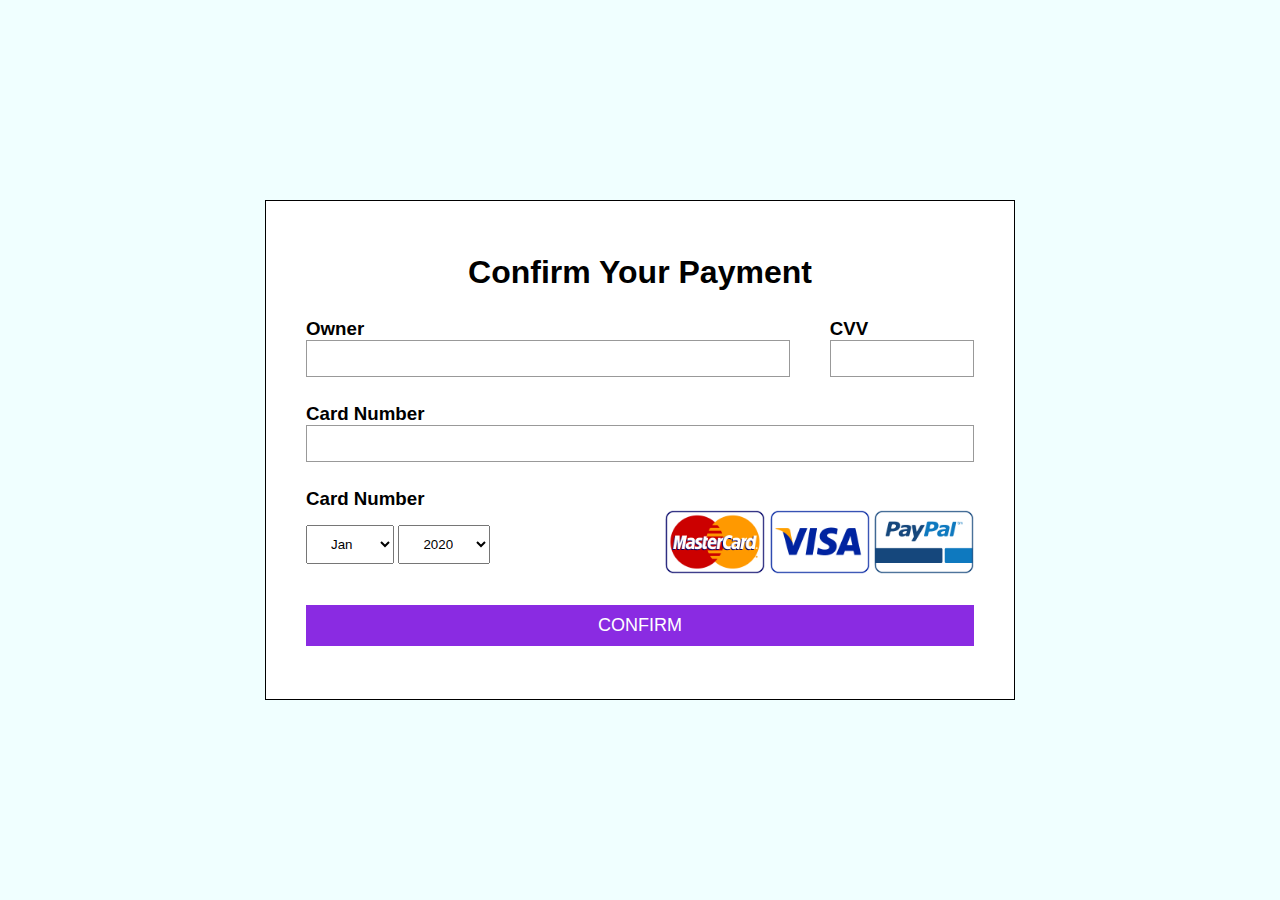
<file: index1.html>
<!DOCTYPE html>
<html lang="en">
  <head>
    <meta charset="UTF-8" />
    <title>Payment Form</title>
    <link rel="stylesheet" href="style1.css" />
    <link rel="preconnect" href="https://fonts.gstatic.com" />
    <link
      href="https://fonts.googleapis.com/css2?family=Poppins:wght@400;500;600;700&display=swap"
      rel="stylesheet"
    />
  </head>
  <body>
    <div class="container">
      <h1>Confirm Your Payment</h1>
      <div class="first-row">
        <div class="owner">
          <h3>Owner</h3>
          <div class="input-field">
            <input type="text" />
          </div>
        </div>
        <div class="cvv">
          <h3>CVV</h3>
          <div class="input-field">
            <input type="password" />
          </div>
        </div>
      </div>
      <div class="second-row">
        <div class="card-number">
          <h3>Card Number</h3>
          <div class="input-field">
            <input type="text" />
          </div>
        </div>
      </div>
      <div class="third-row">
        <h3>Card Number</h3>
        <div class="selection">
          <div class="date">
            <select name="months" id="months">
              <option value="Jan">Jan</option>
              <option value="Feb">Feb</option>
              <option value="Mar">Mar</option>
              <option value="Apr">Apr</option>
              <option value="May">May</option>
              <option value="Jun">Jun</option>
              <option value="Jul">Jul</option>
              <option value="Aug">Aug</option>
              <option value="Sep">Sep</option>
              <option value="Oct">Oct</option>
              <option value="Nov">Nov</option>
              <option value="Dec">Dec</option>
            </select>
            <select name="years" id="years">
              <option value="2020">2020</option>
              <option value="2019">2019</option>
              <option value="2018">2018</option>
              <option value="2017">2017</option>
              <option value="2016">2016</option>
              <option value="2015">2015</option>
            </select>
          </div>
          <div class="cards">
            <img src="mc.png" alt="" />
            <img src="vi.png" alt="" />
            <img src="pp.png" alt="" />
          </div>
        </div>
      </div>
      <a href="">Confirm</a>
    </div>
  </body>
</html>
</file>
<file: style1.css>
*{
    margin: 0;
    padding: 0;
    box-sizing: border-box;
    font-family: 'Poppins', sans-serif;
}

body{
    width: 100%;
    height: 100vh;
    display: flex;
    justify-content: center;
    align-items: center;
    background-color: azure;
}

.container{
    width: 750px;
    height: 500px;
    border: 1px solid;
    background-color: white;
    display: flex;
    flex-direction: column;
    padding: 40px;
    justify-content:space-around;
}

.container h1{
    text-align: center;
}

.first-row{
     display: flex;
}

.owner{
    width: 100%;
    margin-right: 40px;
}

.input-field{
    border: 1px solid #999;
}

.input-field input{
    width: 100%;
    border:none;
    outline: none;
    padding: 10px;
}

.selection{
    display: flex;
    justify-content: space-between;
    align-items: center;
}

.selection select{
    padding: 10px 20px;
}

a{
    background-color: blueviolet;
    color: white;
    text-align: center;
    text-transform: uppercase;
    text-decoration: none;
    padding: 10px;
    font-size: 18px;
    transition: 0.5s;
}

a:hover{
    background-color: dodgerblue;
}

.cards img{
    width: 100px;
}
</file>
